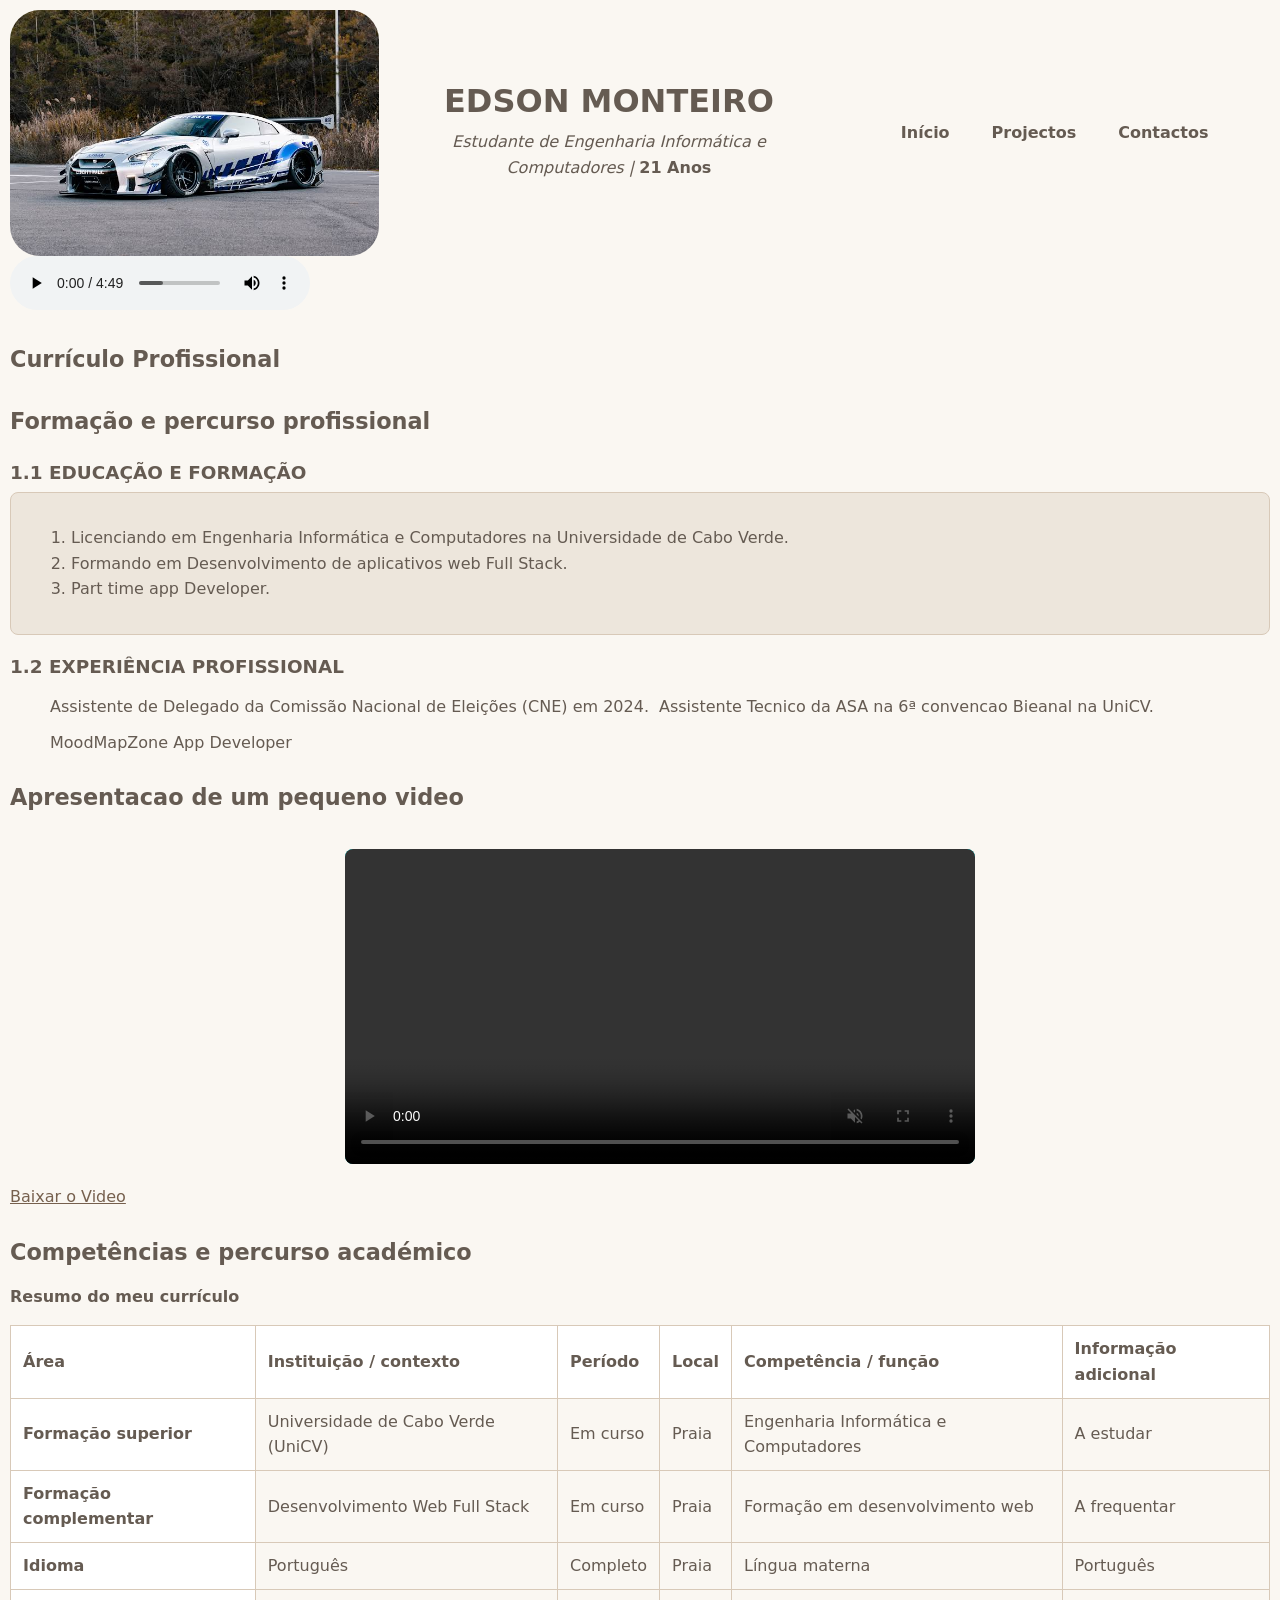
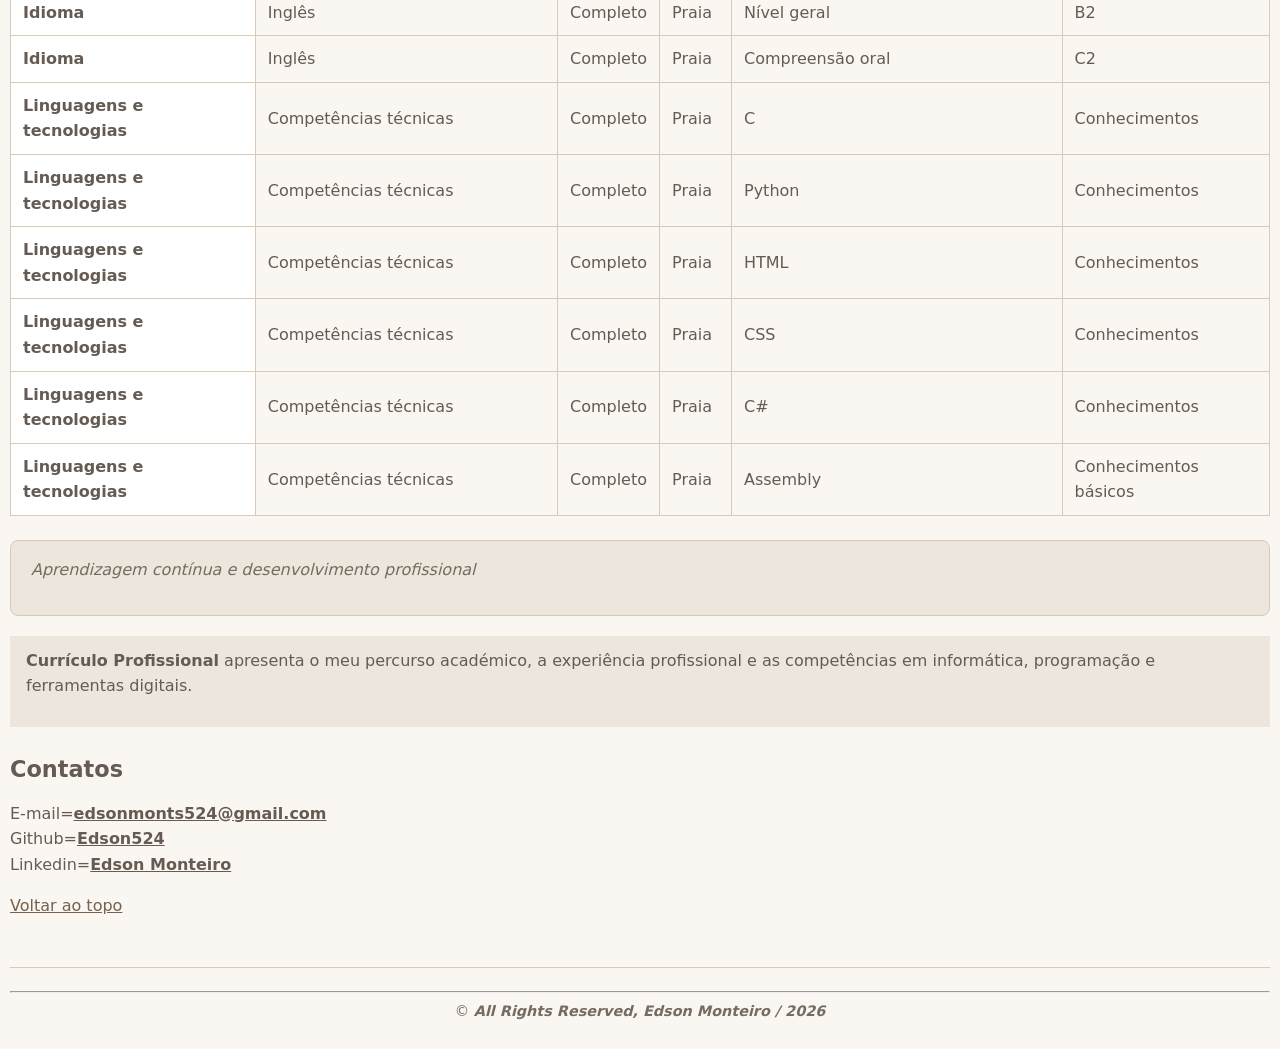
<file: index.html>
<!doctype html>
<html lang="pt-PT">
  <head>
    <meta charset="UTF-8" />
    <meta
      name="description"
      content="Portefolio pessoal de Edson Monteiro, estudante de Engenharia Informática e Computadores. Descubra os projectos, contactos e a paixão pelo universo Currículo Profissional."
    />
    <meta name="author" content="Edson Monteiro" />
    <meta
      name="keywords"
      content="Edson Monteiro, Portefolio, Engenharia Informática, Programação, Currículo Profissional, Projectos, Contactos"
    />
    <link rel="stylesheet" href="CSS/style.css" />
    <title>Edson Monteiro | Currículo Profissional</title>
    <link rel="icon" type="image/svg+xml" href="img/favicon.svg" />
  </head>

  <body>
    <!-- Cabeçalho do site -->
    <header id="topo">
      <div class="imagen">
        <img src="img/gtr_35.jpg" alt="Imagem de apresentação" />
      </div>
      <!-- Sobre Min -->
      <div class="titulos">
        <h1>EDSON MONTEIRO</h1>
        <p>
          <i>Estudante de Engenharia Informática e Computadores | </i
          ><strong>21 Anos</strong>
        </p>
      </div>
      <nav class="linkmain">
        <ul>
          <li><a href="index.html" class="botaoNav">Início</a></li>
          <li><a href="projetos.html" class="botaoNav">Projectos</a></li>
          <li><a href="contatos.html" class="botaoNav">Contactos</a></li>
        </ul>
      </nav>
    </header>

    <!-- Corpo principal do site -->
    <main>
      <audio src="audio/audio-fundo.mp3" controls autoplay preload="metadata">
        <source src="audio/audio-fundo.mp3"
        type="audio/mp3">
        <p>Seu browser e um lixo</p>
      </audio>
      <section>
        <h2>Currículo Profissional</h2>

        <h2>Formação e percurso profissional</h2>
        <h3>1.1 EDUCAÇÃO E FORMAÇÃO</h3>
        <div class="cartao">
          <ol>
            <li>
              Licenciando em Engenharia Informática e Computadores na
              Universidade de Cabo Verde.
            </li>
            <li>Formando em Desenvolvimento de aplicativos web Full Stack.</li>
            <li>Part time app Developer.</li>
          </ol>
        </div>
        <h3>1.2 EXPERIÊNCIA PROFISSIONAL</h3>
        <div>
          <ul class="cartao1">
            <li>
              Assistente de Delegado da Comissão Nacional de Eleições (CNE) em
              2024.
            </li>
            <li>Assistente Tecnico da ASA na 6ª convencao Bieanal na UniCV.</li>
            <li>MoodMapZone App Developer</li>
          </ul>
        </div>
      </section>
      <section class="videotest">
        <h2>Apresentacao de um pequeno video</h2>
        <div class="videotestdiv">
          <video loop muted controls>
            <source src="video/naosobrounada.mp4" type="video/mp4" />
            <p>O seu Browser nao reenderisou o video</p>
            <track
              kind="subtitles"
              srclang="pt"
              src="video/apresentacao.vtt"
              label="Portugues"
              default
            />
            <figcaption>
              <p>Nao Sobrou Nada</p>
            </figcaption>
          </video>
        </div>
        <div baixar>
          <a href="video/naosobrounada.mp4" download>Baixar o Video</a>
        </div>
      </section>
      <section>
        <h2>Competências e percurso académico</h2>
        <caption>
          <strong>Resumo do meu currículo</strong>
        </caption>
        <table>
          <thead>
            <tr>
              <th scope="col">Área</th>
              <th scope="col">Instituição / contexto</th>
              <th scope="col">Período</th>
              <th scope="col">Local</th>
              <th scope="col">Competência / função</th>
              <th scope="col">Informação adicional</th>
            </tr>
          </thead>
          <tbody>
            <tr>
              <th scope="row">Formação superior</th>
              <td>Universidade de Cabo Verde (UniCV)</td>
              <td>Em curso</td>
              <td>Praia</td>
              <td>Engenharia Informática e Computadores</td>
              <td>A estudar</td>
            </tr>
            <tr>
              <th scope="row">Formação complementar</th>
              <td>Desenvolvimento Web Full Stack</td>
              <td>Em curso</td>
              <td>Praia</td>
              <td>Formação em desenvolvimento web</td>
              <td>A frequentar</td>
            </tr>
            <tr>
              <th scope="row">Idioma</th>
              <td>Português</td>
              <td>Completo</td>
              <td>Praia</td>
              <td>Língua materna</td>
              <td>Português</td>
            </tr>
            <tr>
              <th scope="row">Idioma</th>
              <td>Inglês</td>
              <td>Completo</td>
              <td>Praia</td>
              <td>Nível geral</td>
              <td>B2</td>
            </tr>
            <tr>
              <th scope="row">Idioma</th>
              <td>Inglês</td>
              <td>Completo</td>
              <td>Praia</td>
              <td>Compreensão oral</td>
              <td>C2</td>
            </tr>
            <tr>
              <th scope="row">Linguagens e tecnologias</th>
              <td>Competências técnicas</td>
              <td>Completo</td>
              <td>Praia</td>
              <td>C</td>
              <td>Conhecimentos</td>
            </tr>
            <tr>
              <th scope="row">Linguagens e tecnologias</th>
              <td>Competências técnicas</td>
              <td>Completo</td>
              <td>Praia</td>
              <td>Python</td>
              <td>Conhecimentos</td>
            </tr>
            <tr>
              <th scope="row">Linguagens e tecnologias</th>
              <td>Competências técnicas</td>
              <td>Completo</td>
              <td>Praia</td>
              <td>HTML</td>
              <td>Conhecimentos</td>
            </tr>
            <tr>
              <th scope="row">Linguagens e tecnologias</th>
              <td>Competências técnicas</td>
              <td>Completo</td>
              <td>Praia</td>
              <td>CSS</td>
              <td>Conhecimentos</td>
            </tr>
            <tr>
              <th scope="row">Linguagens e tecnologias</th>
              <td>Competências técnicas</td>
              <td>Completo</td>
              <td>Praia</td>
              <td>C#</td>
              <td>Conhecimentos</td>
            </tr>
            <tr>
              <th scope="row">Linguagens e tecnologias</th>
              <td>Competências técnicas</td>
              <td>Completo</td>
              <td>Praia</td>
              <td>Assembly</td>
              <td>Conhecimentos básicos</td>
            </tr>
          </tbody>
        </table>
      </section>

      <section>
        <article class="cartao">
          <blockquote>
            <p>Aprendizagem contínua e desenvolvimento profissional</p>
          </blockquote>
        </article>
        <aside class="curiosidade">
          <p>
            <strong>Currículo Profissional</strong> apresenta o meu percurso
            académico, a experiência profissional e as competências em
            informática, programação e ferramentas digitais.
          </p>
        </aside>
      </section>

      <!-- Contatos -->
      <section>
        <h2>Contatos</h2>
        <p>
          E-mail=<a
            href="mailto:edsonmonts524@gmail.com"
            target="_blank"
            class="destaque"
            >edsonmonts524@gmail.com</a
          ><br />
          Github=<a
            href="https://github.com/Edson524"
            target="_blank"
            class="destaque"
            >Edson524</a
          ><br />
          Linkedin=<a
            href="https://www.linkedin.com/in/edson-monteiro"
            target="_blank"
            class="destaque"
            >Edson Monteiro</a
          ><br />
        </p>
      </section>
      <!--botao de voltar ao topo Voltar ao topo -->
      <a href="#topo">Voltar ao topo</a>
    </main>
    <!-- Rodapé -->
    <footer>
      <hr />
      <p>
        &copy;
        <i><strong>All Rights Reserved, Edson Monteiro / 2026</strong></i>
      </p>
    </footer>
    <!-- suuuuuuuuuuuuuuuuuuuuuuuuuuuuuuuuuuuuuuuuuuuuuu eu sou o melhor posso nao ser mas na minha cabessa sou o melhor -->
  </body>
</html>
</file>
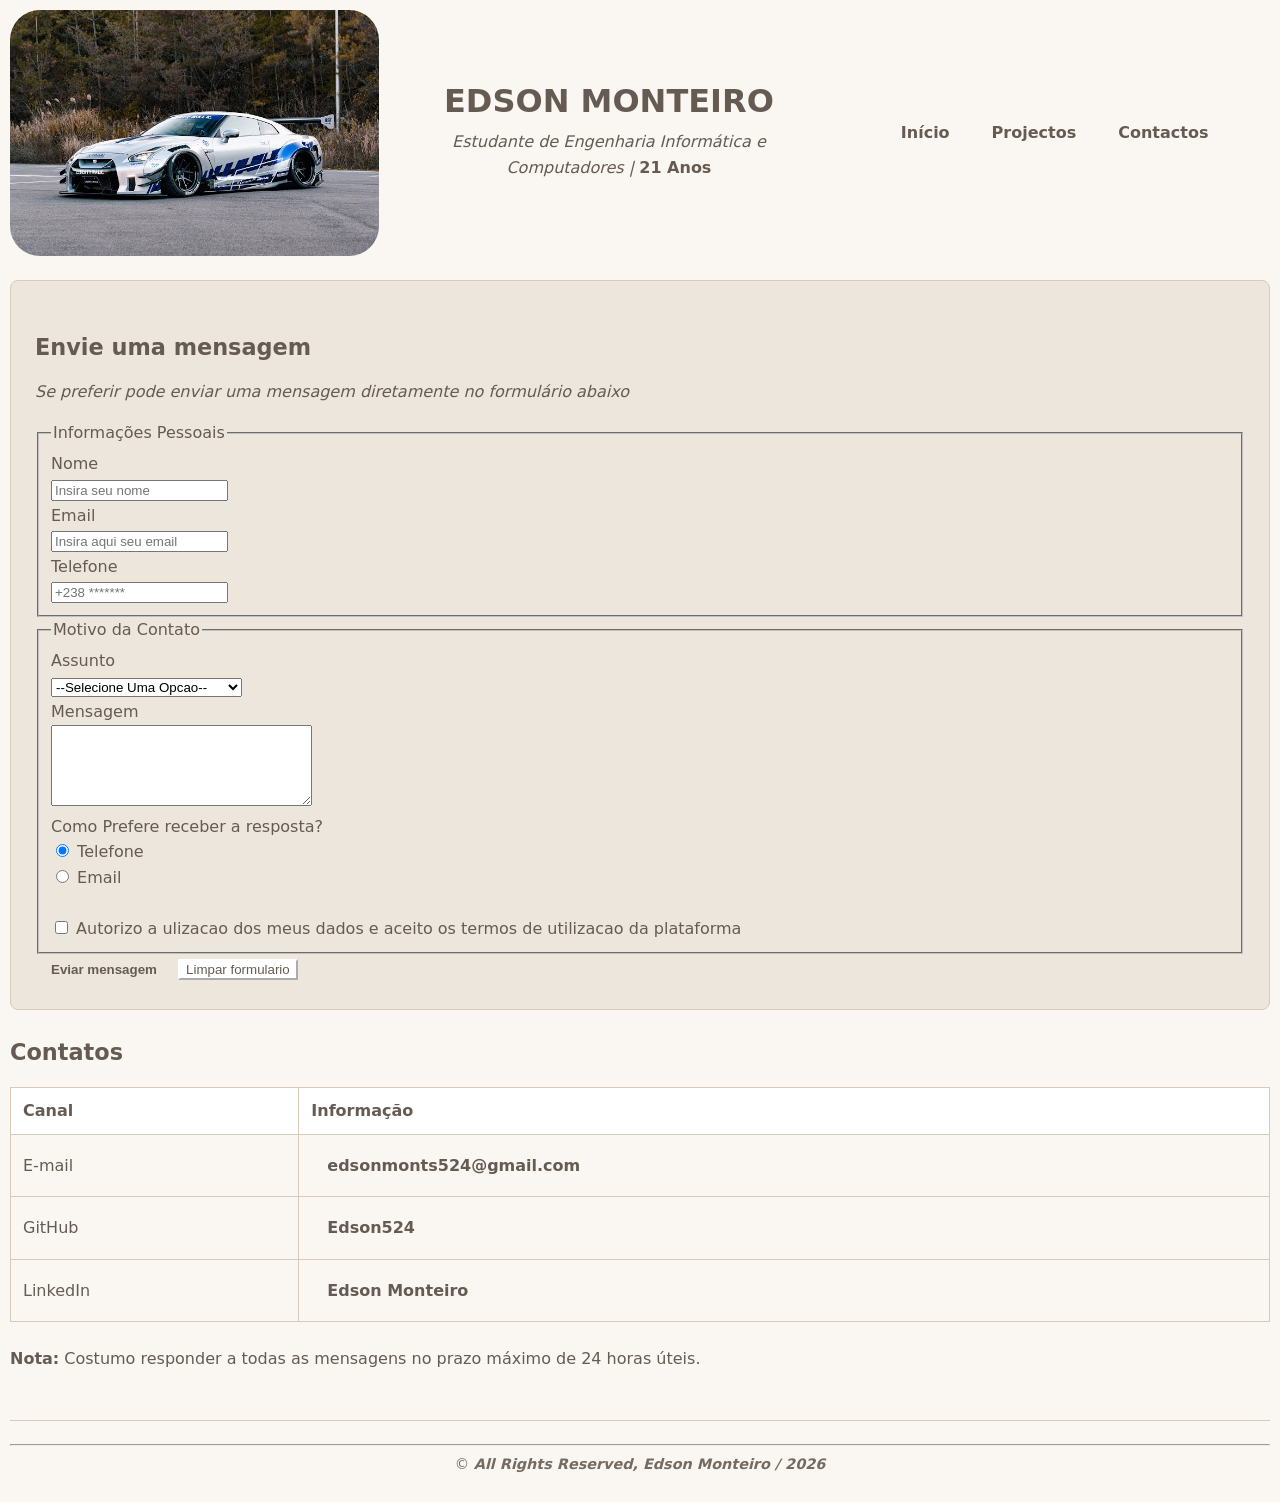
<file: contatos.html>
<!doctype html>
<html lang="pt-PT">
   <head>
    <meta charset="UTF-8" />
    <meta
      name="description"
      content="Portefolio pessoal de Edson Monteiro, estudante de Engenharia Informática e Computadores. Descubra os projectos, contactos e a paixão pelo universo Currículo Profissional."
    />
    <meta name="author" content="Edson Monteiro" />
    <meta
      name="keywords"
      content="Edson Monteiro, Portefolio, Engenharia Informática, Programação, Currículo Profissional, Projectos, Contactos"
    />
    <link rel="stylesheet" href="CSS/style.css" />
    <title>Edson Monteiro | Currículo Profissional</title>
    <link rel="icon" type="image/svg+xml" href="img/favicon.svg" />
  </head>
  <body>
    <header id="topo">
      <div class="imagen">
        <img
          src="img/gtr_35.jpg"
          alt="Imagem de apresentação"
          width="600"
          height="430"
        />
      </div>
      <!-- Sobre Min -->
      <div class="titulos">
        <h1>EDSON MONTEIRO</h1>
        <p>
          <i>Estudante de Engenharia Informática e Computadores | </i
          ><strong>21 Anos</strong>
        </p>
      </div>
      <nav class="linkmain">
        <ul>
          <li><a href="index.html" class="botaoNav">Início</a></li>
          <li><a href="projetos.html" class="botaoNav">Projectos</a></li>
          <li><a href="contatos.html" class="botaoNav">Contactos</a></li>
        </ul>
      </nav>
    </header>
    <main>
      <!-- Secção com o formulário para o visitante enviar uma mensagem. -->
      <section  id="formulario-contacto">
        <!-- Título que identifica a finalidade do formulário. -->
        <h2>Envie uma mensagem</h2>
        <!-- Instrução breve para orientar o visitante até ao formulário. -->
        <p><em>
          Se preferir pode enviar uma mensagem diretamente no formulário abaixo
        </em></p>
        <!-- Recolhe os dados e a mensagem; o método GET envia os valores no pedido. -->
        <form action="#" method="get">
          <!-- Agrupa os campos de identificação e contacto do visitante. -->
          <fieldset>
            <legend>Informações Pessoais</legend>
            <!-- Campo obrigatório para indicar o nome do visitante. -->
            <div>
              <label for="nome">Nome</label><br>
              <input
                type="text"
                name="nome"
                id="nome"
                placeholder="Insira seu nome"
                required>
            </div>
            <!-- Campo obrigatório para indicar um endereço de email válido. -->
            <div>
              <label for="email">Email</label><br>
              <input
                type="email"
                name="email"
                id="email"
                placeholder="Insira aqui seu email"
                required>
            </div>
            <!-- Campo opcional para fornecer um número de telefone. -->
            <div>
              <label for="telefone">Telefone</label><br>
              <input
                type="tel"
                name="telefone"
                id="telefone"
                placeholder="+238 *******"
                optional>
            </div>
            
          </fieldset>
          <!-- Agrupa a classificação do contacto, o texto e a preferência de resposta. -->
          <fieldset>
            <legend>Motivo da Contato</legend>
            <!-- Permite selecionar o motivo do contacto. -->
            <div>
              <label for="assunto">Assunto</label><br>
              <select id="assunto" name="assunto" required>
                <option value="">--Selecione Uma Opcao--</option>
                <option value="proposta de stagio">Proposta de Estágio</option>
                <option value="proposta de colaboracao">Proposta de Colaboração</option>
                <option value="esclarecimentos">Duvidas ou Esclarecimentos</option>
              </select>
            </div>
            <!-- Campo obrigatório para escrever a mensagem, entre 10 e 500 caracteres. -->
            <div>
              <label for="mensagem">Mensagem</label><br>
              <textarea
                name="mensagem"
                id="mensagem"
                placeholder="Escreva aqui sua mensagem"
                rows="5"
                cols="30"
                maxlength="500"
                minlength="10"
                required>
              </textarea>
              <!-- Permite escolher o canal preferido para receber uma resposta. -->
              <div>
                <label for="resposta">Como Prefere receber a resposta?</label><br>
                <!-- Opção de resposta por telefone, selecionada por predefinição. -->
                <input 
                  type="radio"
                  name="resposta"
                  id="telefone"
                  value="telefone"
                  checked>
                <label for="telefone">Telefone</label><br>
                <!-- Opção alternativa de resposta por email. -->
                <input 
                  type="radio"
                  name="resposta"
                  id="email"
                  value="email">
                <label for="email">Email</label><br>
              </div>
            <div>
              <label for="autorizacao"></label><br>
              <input
                  type="checkbox"
                  id="autorizacao"
                  value="sim"
                  name="autorizacao"    
                  required>
                <label for="autorizacao">Autorizo a ulizacao dos meus dados e aceito os termos de utilizacao da plataforma</label>
            </div>
          </fieldset>
           <div>
            <button type="submit" class="botao">Eviar mensagem</button> 
            <button type="reset" class="botao-secundario">Limpar formulario</button><br>
           </div>
          
        </form>
      </section>
      <section>
                <h2>Contatos</h2>
                <table>
                  <thead>
                    <tr></tr>
                      <th>Canal</th>
                      <th>Informação</th>
                    </tr>
                  </thead>
                  <tbody>
                    <tr>
                      <td>E-mail</td>
                      <td><a href="mailto:edsonmonts524@gmail.com" target="_blank" class="botao">edsonmonts524@gmail.com</a></td>
                    </tr>
                    <tr>
                      <td>GitHub</td>
                      <td><a href="https://github.com/Edson524" target="_blank" rel="noreferrer noopener" class="botao">Edson524</a></td>
                    </tr>
                    <tr>
                      <td>LinkedIn</td>
                      <td><a href="https://www.linkedin.com/in/edson-monteiro" target="_blank" rel="noreferrer noopener" class="botao">Edson Monteiro</a></td>
                    </tr>
                  </tbody>
                </table>
            </section>

        <aside>
          <p>
            <strong>Nota:</strong> Costumo responder a todas as mensagens no
            prazo máximo de 24 horas úteis.
          </p>
        </aside>
      </section>
    </main>

    <footer>
            <hr/>
            <p>&copy; <i><strong>All Rights Reserved, Edson Monteiro / 2026</strong></i></p>
    </footer>
    
  </body>
</html>
</file>
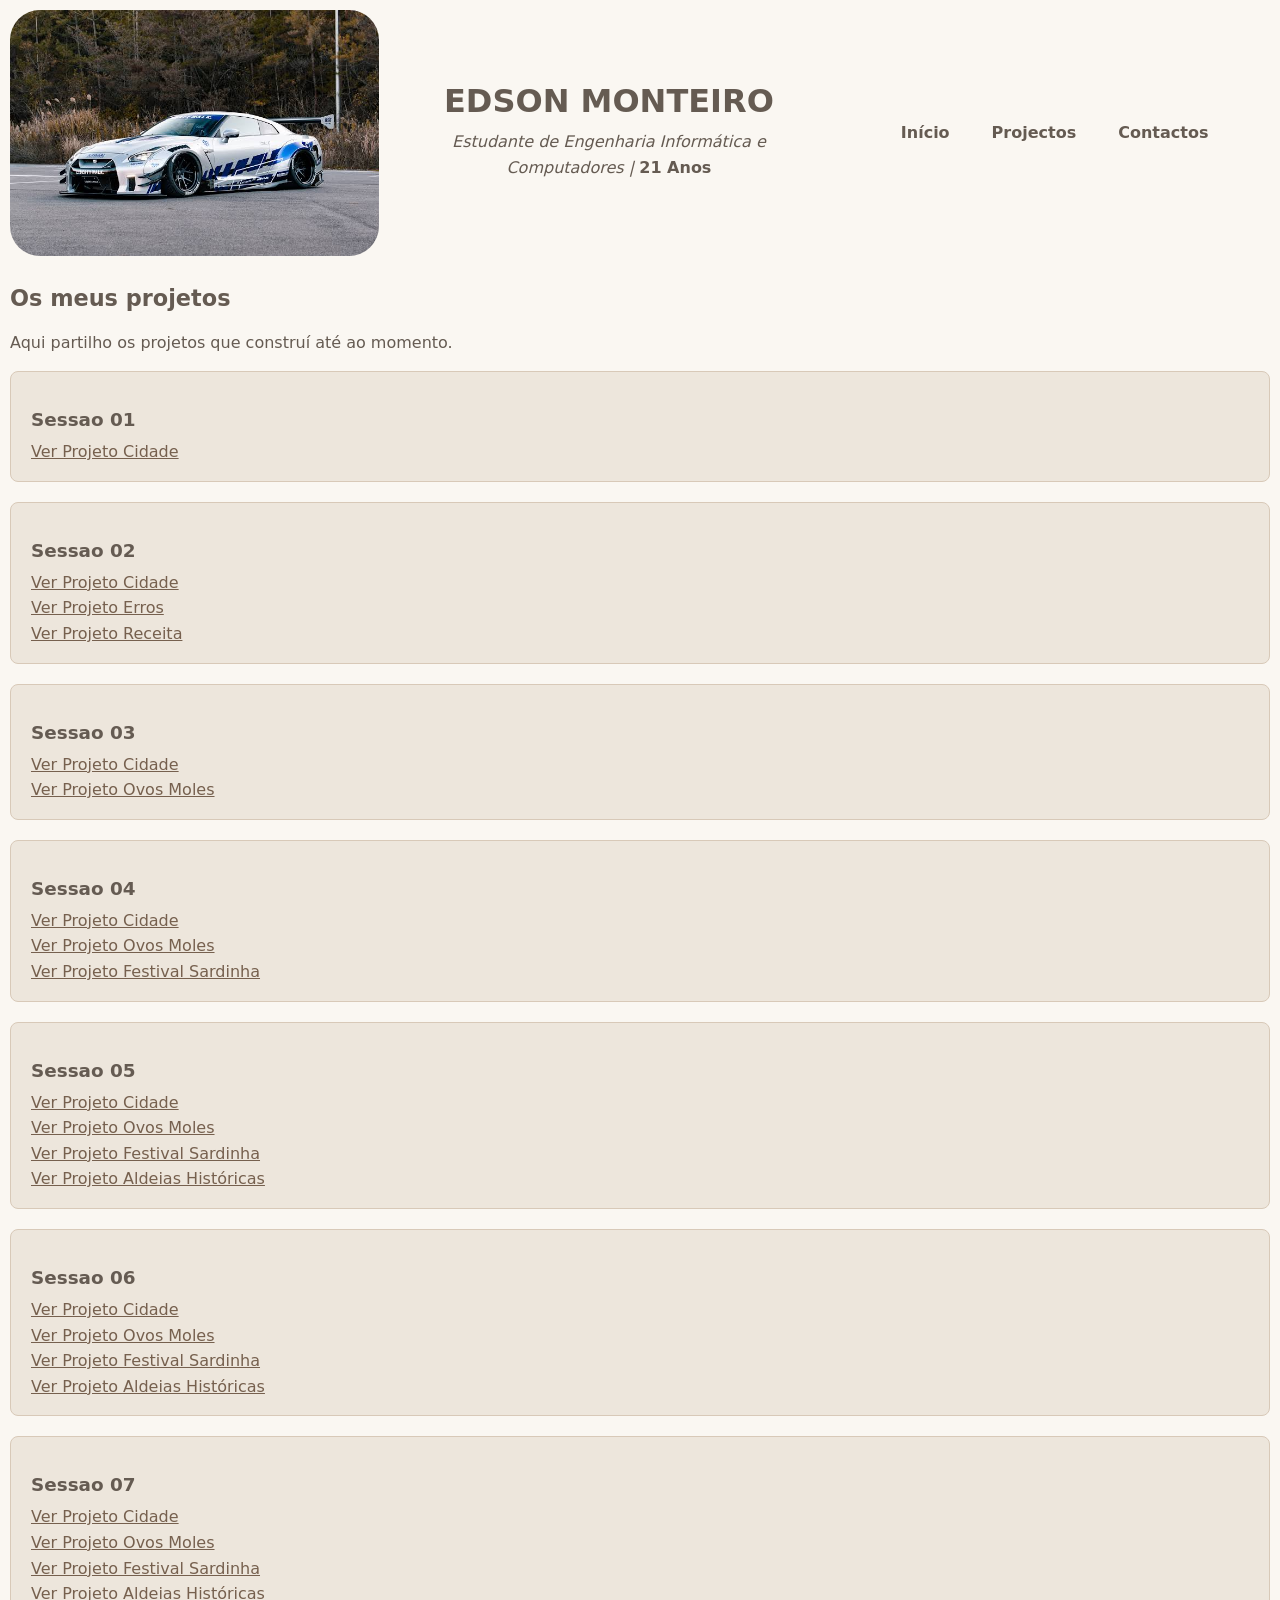
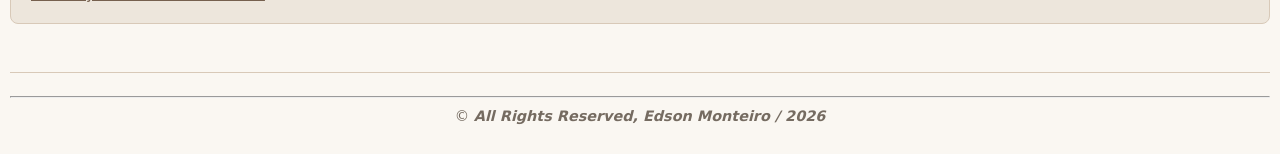
<file: projetos.html>
<!doctype html>
<html lang="pt-PT">
  <head>
    <meta charset="UTF-8" />
    <meta
      name="description"
      content="Portefolio pessoal de Edson Monteiro, estudante de Engenharia Informática e Computadores. Descubra os projectos, contactos e a paixão pelo universo Currículo Profissional."
    />
    <meta name="author" content="Edson Monteiro" />
    <meta
      name="keywords"
      content="Edson Monteiro, Portefolio, Engenharia Informática, Programação, Currículo Profissional, Projectos, Contactos"
    />
    <link rel="stylesheet" href="CSS/style.css" />
    <title>Edson Monteiro | Currículo Profissional</title>
    <link rel="icon" type="image/svg+xml" href="img/favicon.svg" />
  </head>
  <body>
    <!-- Cabeçalho do site -->
    <header id="topo">
      <div class="imagen">
        <img
          src="img/gtr_35.jpg"
          alt="Imagem de apresentação"
          width="600"
          height="430"
        />
      </div>
      <!-- Sobre Min -->
      <div class="titulos">
        <h1>EDSON MONTEIRO</h1>
        <p>
          <i>Estudante de Engenharia Informática e Computadores | </i
          ><strong>21 Anos</strong>
        </p>
      </div>
      <nav class="linkmain">
        <ul>
          <li><a href="index.html" class="botaoNav">Início</a></li>
          <li><a href="projetos.html" class="botaoNav">Projectos</a></li>
          <li><a href="contatos.html" class="botaoNav">Contactos</a></li>
        </ul>
      </nav>
    </header>
    <main>
      <section>
        <h2>Os meus projetos</h2>
        <p>Aqui partilho os projetos que construí até ao momento.</p>
      </section >
      <section class="cartao">
        <h3>Sessao 01</h3>
        <a href="../exercicios-uf1.1/sessao-01/cidade.html">Ver Projeto Cidade</a>
      </section>
      <section class="cartao">
        <h3>Sessao 02</h3>
        <a href="../exercicios-uf1.1/sessao-02/cidade.html">Ver Projeto Cidade</a><br>
        <a href="../exercicios-uf1.1/sessao-02/erros.html">Ver Projeto Erros</a><br>
        <a href="../exercicios-uf1.1/sessao-02/receita.html">Ver Projeto Receita</a><br>
      </section>
      <section class="cartao">
        <h3>Sessao 03</h3>
        <a href="../exercicios-uf1.1/sessao-03/cidade.html">Ver Projeto Cidade</a><br>
        <a href="../exercicios-uf1.1/sessao-03/ovos-moles.html">Ver Projeto Ovos Moles</a><br>
      </section>
      <section class="cartao">
        <h3>Sessao 04</h3>
        <a href="../exercicios-uf1.1/sessao-04/cidade.html">Ver Projeto Cidade</a><br>
        <a href="../exercicios-uf1.1/sessao-04/ovos-moles.html">Ver Projeto Ovos Moles</a><br>
        <a href="../exercicios-uf1.1/sessao-04/festival-sardinha.html">Ver Projeto Festival Sardinha</a><br>
      </section>
      <section class="cartao">
        <h3>Sessao 05</h3>
        <a href="../exercicios-uf1.1/sessao-05/cidade.html">Ver Projeto Cidade</a><br>
        <a href="../exercicios-uf1.1/sessao-05/ovos-moles.html">Ver Projeto Ovos Moles</a><br>
        <a href="../exercicios-uf1.1/sessao-05/festival-sardinha.html">Ver Projeto Festival Sardinha</a><br>
        <a href="../exercicios-uf1.1/sessao-05/aldeias-hitoricas.html">Ver Projeto Aldeias Históricas</a><br>
      </section>
      <section class="cartao">
        <h3>Sessao 06</h3>
        <a href="../exercicios-uf1.1/sessao-05/cidade.html">Ver Projeto Cidade</a><br>
        <a href="../exercicios-uf1.1/sessao-05/ovos-moles.html">Ver Projeto Ovos Moles</a><br>
        <a href="../exercicios-uf1.1/sessao-05/festival-sardinha.html">Ver Projeto Festival Sardinha</a><br>
        <a href="../exercicios-uf1.1/sessao-06/aldeias-hitoricas.html">Ver Projeto Aldeias Históricas</a><br>
      </section>
      <section class="cartao">
        <h3>Sessao 07</h3>
        <a href="../exercicios-uf1.1/sessao-07/cidade.html">Ver Projeto Cidade</a><br>
        <a href="../exercicios-uf1.1/sessao-07/aldeias-hitoricas.html">Ver Projeto Ovos Moles</a><br>
        <a href="../exercicios-uf1.1/sessao-05/festival-sardinha.html">Ver Projeto Festival Sardinha</a><br>
        <a href="../exercicios-uf1.1/sessao-05/aldeias-hitoricas.html">Ver Projeto Aldeias Históricas</a><br>
      </section>
      
    </main>
    <footer>
            <hr/>
            <p>&copy; <i><strong>All Rights Reserved, Edson Monteiro / 2026</strong></i></p>
    </footer>

  </body>
</html>
</file>
<file: CSS/style.css>
/* ==========================================================================
   Portefólio Pessoal —- Edson Monteiro
   Folha de Estilos Principal
   ========================================================================== */



:root {
  /* Paleta Soft Sand */
  --ivory: #faf7f2;
  --oat-milk: #ede6dc;
  --soft-sand: #d8c9b8;
  --warm-taupe: #a99b8c;
  --mocha: #655b52;

  /* Cores do tema */
  --page-background: var(--ivory);
  --surface: var(--oat-milk);
  --raised-surface: #ffffff;

  /* Textos */
  --primary-text: var(--mocha);
  --secondary-text: #756b61;

  /* Bordas */
  --border-color: var(--soft-sand);

  /* Links */
  --link-color: #76604e;
  --link-hover-color: var(--mocha);
}

body {
  font-family:
    system-ui,
    -apple-system,
    "Segoe UI",
    Roboto,
    sans-serif;
  line-height: 1.6;
  color: var(--primary-text);
  background-color: var(--page-background);
  margin: 0px;
  padding: 10px 10px 10px 10px;
}
h1 {
  font-size: 2.4rem;
  margin-top: 12px;
  margin-bottom: 8px;
}

h2 {
  font-size: 1.4rem;
  margin-top: 28px;
  margin-bottom: 12px;
  border-bottom: 2px solid var(--mahogany-red-2);
  padding-bottom: 6px;
}

h3 {
  font-size: 1.15rem;
  margin-top: 20px;
  margin-bottom: 8px;
}
h1,
h2,
h3 {
  color: var(--primary-text);
  line-height: 1.25;
}

p {
  margin-top: 0;
  margin-bottom: 16px;
}

a {
  color: var(--link-color);
  text-decoration: underline;
}
.botaoNav {
  display: inline-block;
  background-color: var(--mahogany-red);
  color: var(--white);
  padding: 8px 16px;
  border: 1px solid var(--mahogany-red);
  border-radius: 25px;
  text-decoration: none;
  font-weight: 600;
  cursor: pointer;
}


img {
  max-width: 100%;
  height: auto;
}

header {
  display: flex;
  flex-direction: row;
  flex-wrap: nowrap;
  width: 100%;
  height: auto;
  align-items: stretch;
  gap: 15px;

  box-sizing: border-box;
}

.imagen {
  flex: 1 1 30%;
  min-width: 0;
}

.imagen img {
  display: block;
  width: 100%;
  height: auto;
  border-radius: 30px;
}

.titulos {
  flex: 1 1 35%;
  min-width: 0;
  display: flex;
  flex-direction: column;
  justify-content: center;
  align-items: center;
  text-align: center;
  padding: 15px;
  box-sizing: border-box;
}

.titulos h1 {
  font-size: clamp(20px, 2.5vw, 38px);
}

.linkmain {
  flex: 1 1 35%;
  min-width: 0;
  display: flex;
  justify-content: center;
  align-items: center;
  padding: 15px;
  box-sizing: border-box;
}

.linkmain ul {
  display: flex;
  flex-direction: row;
  flex-wrap: nowrap;
  justify-content: center;
  align-items: center;
  gap: 10px;
  list-style: none;
  padding: 0;
  margin: 0;
}

.linkmain li {
  flex-shrink: 0;
}

/* Ecrãs com largura até 1100px */
@media (max-width: 1200px) {
  header {
    flex-direction: column;
  }

  .imagen,
  .titulos,
  .linkmain {
    width: 100%;
    flex: none;
  }

  .imagen img {
    height: auto;
  }

  .linkmain ul {
    flex-direction: column;
  }
}


footer {
  text-align: center;
  margin-top: 48px;
  padding-top: 16px;
  border-top: 1px solid var(--border-color);
  color: var(--secondary-text);
  font-size: 0.9rem;
}
table {
  width: 100%;
  border-collapse: collapse;
  margin-top: 16px;
  margin-bottom: 24px;
}

th,
td {
  border: 1px solid var(--border-color);
  padding: 10px 12px;
  text-align: left;
}

th {
  background-color: var(--raised-surface);
  color: var(--primary-text);
}
/* --------------------------------------------------------------------------
   3. Seletores de Classe (Componentes Reutilizáveis)
   -------------------------------------------------------------------------- */
/* Cartões destacados (projetos e testemunhos), o . significa classes */
.cartao {
  background-color: var(--surface);
  border: 1px solid var(--border-color);
  border-radius: 8px;
  padding: 16px 20px;
  margin-bottom: 20px;
}
.cartao1{
  display: flex;
  flex-direction: row;
  flex-wrap: wrap;
  gap: 10px;
  list-style: none;
}
/* Caixas de curiosidade e notas informativas */
.curiosidade {
  background-color: var(--surface);
  border-left: 4px solid var(--mahogany-red-2);
  padding: 12px 16px;
  margin: 20px 0; /*A barra vermelha identifica visualmente a caixa informativa.*/
}
/* Botões de ação */
.botao {
  display: inline-block;
  background-color: var(--mahogany-red);
  color: var(--white);
  padding: 8px 16px;
  border: 1px solid var(--mahogany-red);
  border-radius: 6px;
  text-decoration: none;
  font-weight: 600;
  cursor: pointer;
}
.botao-secundario {
  background-color: var(--raised-surface);
  border-color: var(--raised-surface);
  color: var(--white);
}

.destaque {
  font-weight: 600;
  color: var(--strawberry-red);
}
/* --------------------------------------------------------------------------
   4. Seletores de Identificador (Elementos Únicos)
   -------------------------------------------------------------------------- */

#formulario-contacto {
  background-color: var(--surface);
  border: 1px solid var(--border-color);
  border-radius: 8px;
  padding: 24px;
  margin-top: 24px;
}
nav a {
  text-decoration: none;
  color: var(--link-color);
  font-weight: 600;
  padding: 6px 12px;
} 
/*O que significa `nav a` com espaço?
- Significa: *"Procura qualquer elemento `<a>` que esteja **dentro** de um elemento `<nav>`"*.
- Todos os outros links fora da barra de navegação continuam normais, com o sublinhado habitual.*/
/* --------------------------------------------------------------------------
   2. Seletores Descendentes (Contexto)
   -------------------------------------------------------------------------- */

/* Menu de navegação */
/* hora ki bh poi > seta maior e ta bai pa fidjo direto you mas se bh ca usa seta e ta panhal unde ki for basta e sta dente de kel tag pricipal ki bh sa usa */
/*
nav > {   padding: 0;
  margin: 16px 0 0 0;
}*/

nav a {
  text-decoration: none;
  color: var(--link-color);
  font-weight: 600;
  padding: 6px 12px;
}
article blockquote {
  margin: 0 0 8px 0;
  font-style: italic;
  color: var(--secondary-text);
}
a:hover {
  color: var(--link-hover-color);
}

video
{
  width: 50%;
  display: block;
  border-radius: 8px;
  background-color: aqua;
}
.videotestdiv
{
  padding: 20px;
  width: 100%;
  display: flex;
  justify-content: center;
}
</file>
